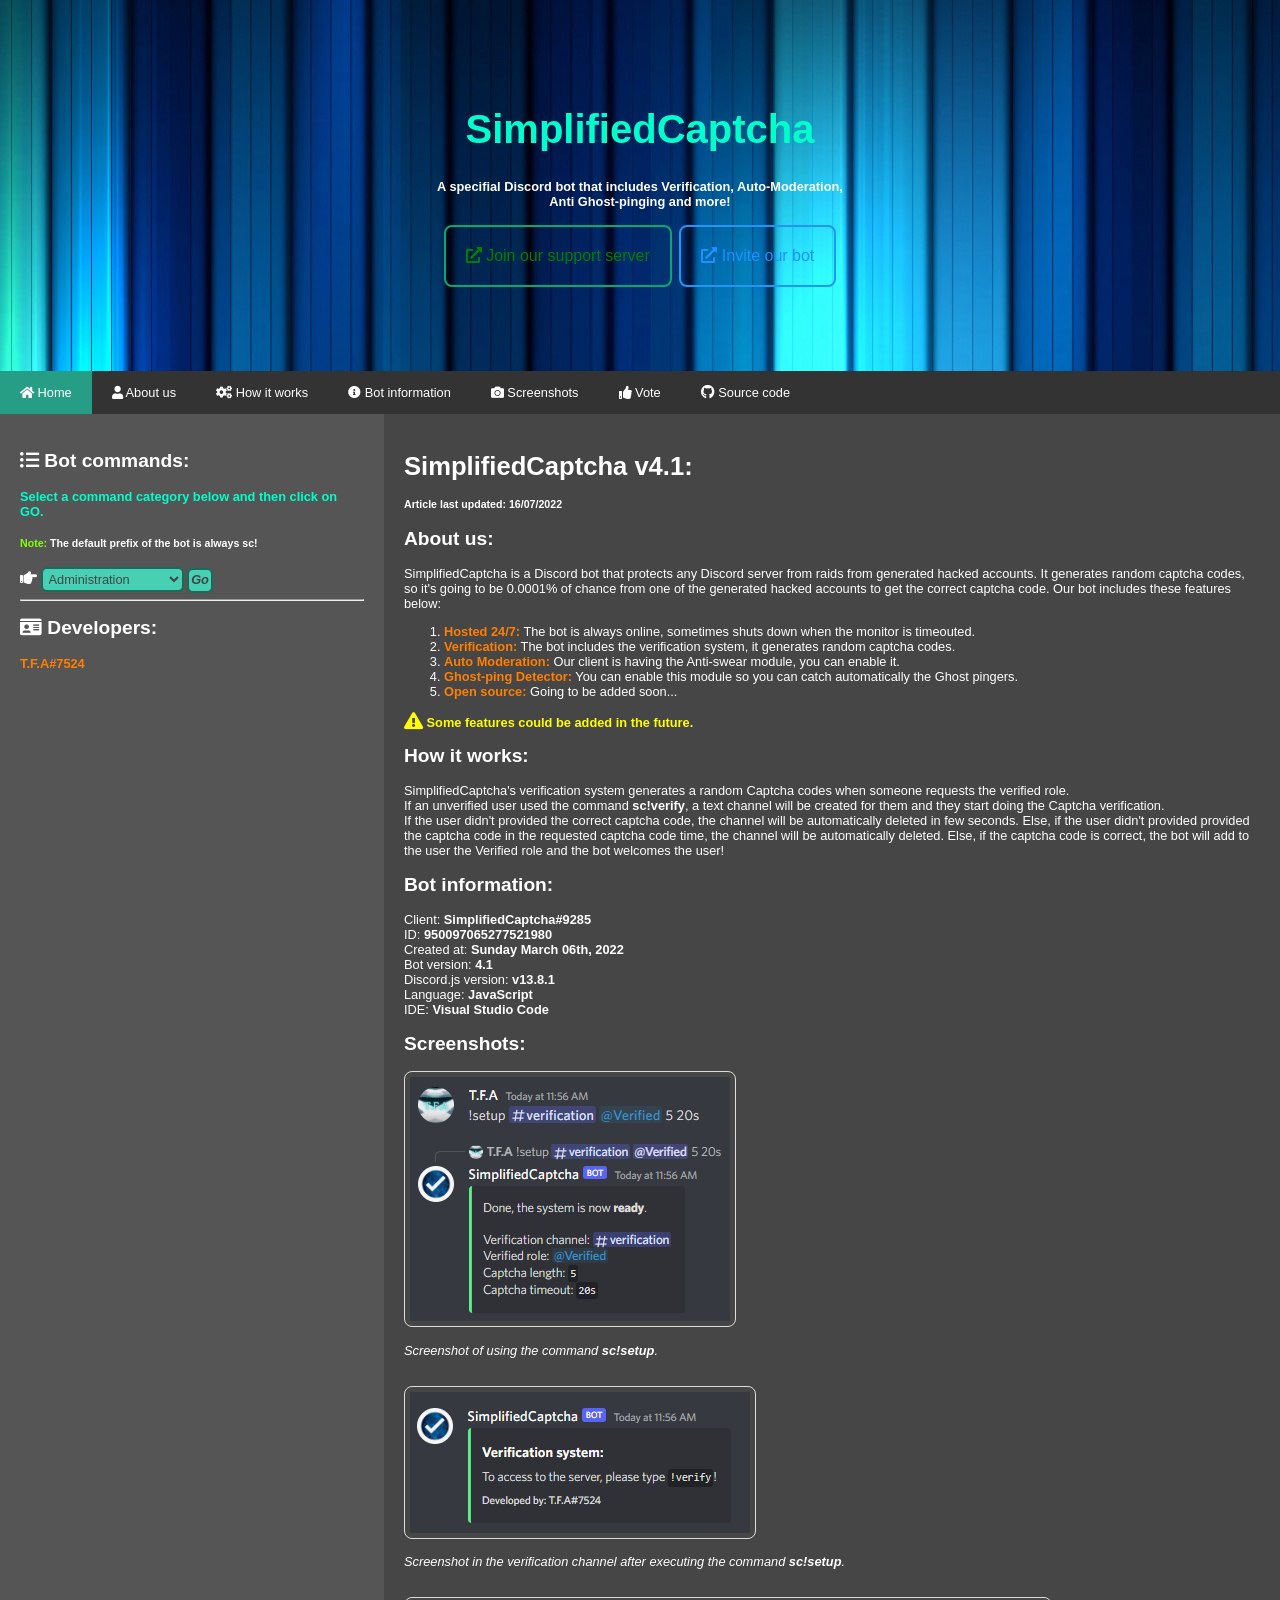
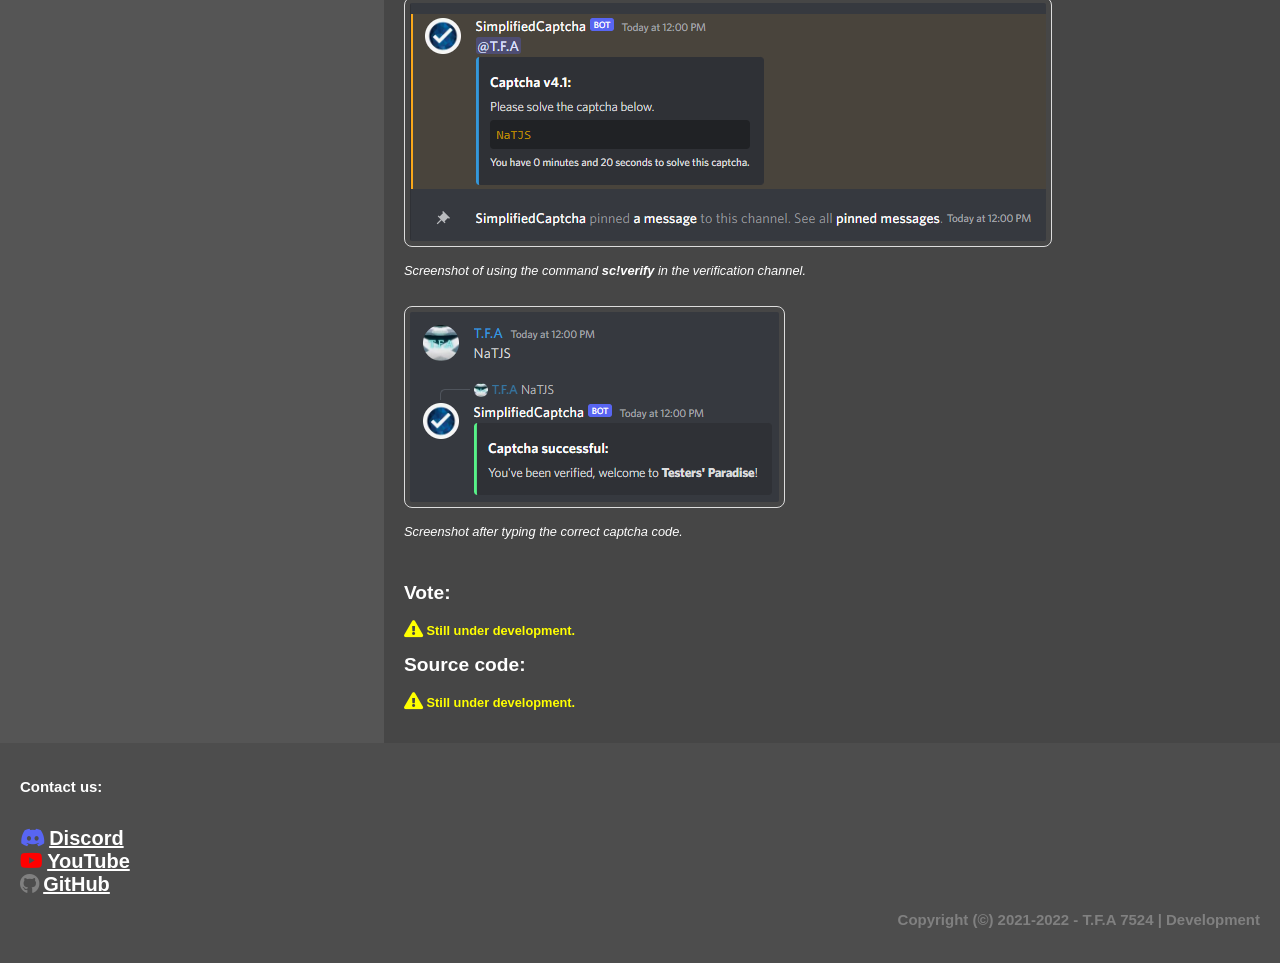
<file: index.html>
<!DOCTYPE html>
<html lang="en">

<head>
    <link rel="stylesheet" href="css/style.css">
    <script src="js/main.js"></script>

    <title>SimplifiedCaptcha | Home</title>
    <meta charset="UTF-8">
    <link rel="icon" href="images/favicon.png">
    <link rel="stylesheet" href="https://cdnjs.cloudflare.com/ajax/libs/font-awesome/4.7.0/css/font-awesome.min.css">
    <link rel="stylesheet" href="https://cdnjs.cloudflare.com/ajax/libs/font-awesome/5.15.3/css/all.min.css">

    <meta http-equiv="content-type" content="application/xhtml+xml; charset=UTF-8" />
    <meta name="author" content="SimplifiedCaptcha" />
    <meta name="image" content="images/pic/favicon.png">
    <meta name="theme-color" content="#0000FF">
    <meta name="keywords" content="A verification Discord bot." />
    <meta name="description"
        content="An open source Discord verification bot that avoids hacked & generated accounts from raiding servers." />
    <meta name="robots" content="index, follow, noarchive" />
    <meta name="googlebot" content="noarchive" />
</head>

<!-- Go to the top button only works in INDEX.HTML, not seperately -->
<style>
    #goToTopButton {
        display: none;
        position: fixed;
        bottom: 20px;
        right: 30px;
        z-index: 99;
        font-size: 18px;
        border: none;
        outline: none;
        color: white;
        cursor: pointer;
        padding: 15px;
        border-radius: 4px;
        animation: mymove 25s infinite;
        animation-duration: 25s;
    }

    @keyframes mymove {

        0% {
            background-color: red;
        }

        10% {
            background-color: yellow;
        }

        20% {
            background-color: orange;
        }

        30% {
            background-color: lime;
        }

        40% {
            background-color: green;
        }

        50% {
            background-color: cyan;
        }

        60% {
            background-color: blue;
        }

        70% {
            background-color: blueviolet;
        }

        80% {
            background-color: violet;
        }

        90% {
            background-color: darkred;
        }

        100% {
            background-color: red;
        }
    }
</style>

<body>

    <div class="header">
        <h1 class="important-color">SimplifiedCaptcha</h1>
        <p><b>A specifial Discord bot that includes Verification, Auto-Moderation,<br>
                Anti Ghost-pinging and more!</b></p>
        <a type="button" class="buttonStyle2" href="https://discord.gg/bGNRZcnwWy"><i
                class="fa fa-external-link-alt"></i> Join our support server</a>
        <a type="button" class="buttonStyle1"
            href="https://discord.com/oauth2/authorize?client_id=950097065277521980&scope=bot&permissions=268528696"><i
                class="fa fa-external-link-alt"></i> Invite
            our bot</a>
    </div>

    <div class="navbar">
        <a href="index.html" class="active"><i class="fa fa-home" title="Home"></i> Home</a>
        <a href="#about-us"><i class="fa fa-user" title="User"></i> About us</a>
        <a href="#how-it-works"><i class="fa fa-cogs" title="Engine"></i> How it works</a>
        <a href="#bot-information"><i class="fa fa-info-circle" title="Info"></i> Bot information</a>
        <a href="#screenshots"><i class="fa fa-camera" title="Camera"></i> Screenshots</a>
        <a href="#vote"><i class="fa fa-thumbs-up" title="Thumbs up"></i> Vote</a>
        <a href="#source-code"><i class="fab fa-github" style="font-size: 14px" title="GitHub"></i> Source code</a>
    </div>

    <div class="row">

        <div class="side">
            <h2><i class="fa fa-list-ul"></i> Bot commands:</h2>
            <h4 class="important-color">Select a command category below and then click on GO.</h4>
            <h5><a class="green"><strong>Note:</strong></a> The default prefix of the bot is always <b>sc!</b></h5>
            <i class="fa fa-hand-point-right" style="font-size: 17px; color: white"></i> <select id="select"
                class="selectMenu" placeholder="Click here">
                <option value="admin">Administration</option>
                <option value="swear">Anti-swear</option>
                <option value="general">General</option>
                <option value="ghost">Ghost-ping Detector</option>
                <option value="info">Information</option>
                <option value="verify">Verification System</option>
            </select> <button onclick="fetchCategoryButton();"
                class="selectMenuFetchButton">ㅤ<b><em>Go</em></b>ㅤ</button>

            <p id="admin-P" style="display:none; color: greenyellow"><b>sc!prefix</b></p>
            <p id="swear-P" style="display:none; color: greenyellow"><a class="red"><b><i
                            class="fa fa-exclamation-circle" style="font-size:17px;"></i> This module requires Premium
                        feature.</b></a><b><br>sc!anti-swear<br>sc!add-word<br>sc!del-word<br>sc!saved-words<br>sc!set-infractions</b>
            </p>
            <p id="general-P" style="display:none; color: greenyellow"><b>sc!ping<br>sc!verify</b></p>
            <p id="ghost-P" style="display:none; color: greenyellow"><b>sc!ghost-ping</b></p>
            <p id="info-P" style="display:none; color: greenyellow"><b>sc!cmds<br>sc!help</b></p>
            <p id="verify-P" style="display:none; color: greenyellow"><b>sc!setup<br>sc!disable</b></p>

            <hr />

            <h2><i class="fa fa-id-card"></i> Developers:</h2>
            <h4 class="gold">T.F.A#7524</h4>
        </div>

        <div class="main">
            <a name="about-us"></a>
            <h1>SimplifiedCaptcha v4.1:</h1>
            <h5>Article last updated: <b>16/07/2022</b></h5>

            <h2>About us:</h2>
            <p>SimplifiedCaptcha is a Discord bot that protects any Discord server from raids from generated hacked
                accounts. It generates random captcha codes,
                so it's going to be 0.0001% of chance from one of the generated hacked accounts to get the correct
                captcha code. Our bot includes these features below:
            </p>
            <ol>
                <a class="gold">
                    <li><span><b>Hosted 24/7:</b>
                </a> The bot is always online, sometimes shuts down when the monitor is timeouted.</span></li>
                <a class="gold">
                    <li><span><b>Verification:</b>
                </a> The bot includes the verification system, it generates random captcha codes.</span></li>
                <a class="gold">
                    <li><span><b>Auto Moderation:</b>
                </a> Our client is having the Anti-swear module, you can enable it.</span></li>
                <a class="gold">
                    <li><span><b>Ghost-ping Detector:</b>
                </a> You can enable this module so you can catch automatically the Ghost pingers.</span></li>
                <a class="gold">
                    <li><span><b>Open source:</b>
                </a> Going to be added soon...</span></li>
            </ol>

            <a class="yellow"><i class="fa fa-exclamation-triangle" style="font-size:17px;"></i> <b>Some features could
                    be added in the future.</b></a>

            <a name="how-it-works"></a>
            <h2>How it works:</h2>
            <p>
                SimplifiedCaptcha's verification system generates a random Captcha codes when someone requests the
                verified role.<br>
                If an unverified user used the command <b>sc!verify</b>, a text channel will be created for them and
                they start doing the Captcha verification.<br>
                If the user didn't provided the correct captcha code, the channel will be automatically deleted in few
                seconds. Else, if the user didn't provided
                provided the captcha code in the requested captcha code time, the channel will be automatically deleted.
                Else, if the captcha code is correct,
                the bot will add to the user the Verified role and the bot welcomes the user!
            </p>

            <a name="bot-information"></a>
            <h2>Bot information:</h2>
            <p>
                Client: <b>SimplifiedCaptcha#9285</b><br>
                ID: <b>950097065277521980</b><br>
                Created at: <b>Sunday March 06th, 2022</b><br>
                Bot version: <b>4.1</b><br>
                Discord.js version: <b>v13.8.1</b><br>
                Language: <b>JavaScript</b><br>
                IDE: <b>Visual Studio Code</b><br>
            </p>

            <a name="screenshots"></a>
            <h2>Screenshots:</h2>
            <img src="images/img1.png">
            <p><em>Screenshot of using the command <b>sc!setup</b>.</em></p>
            <br>
            <img src="images/img2.png">
            <p><em>Screenshot in the verification channel after executing the command <b>sc!setup</b>.</em></p>
            <br>
            <img src="images/img3.png">
            <p><em>Screenshot of using the command <b>sc!verify</b> in the verification channel.</em></p>
            <br>
            <img src="images/img4.png">
            <p><em>Screenshot after typing the correct captcha code.</em></p>
            <br>

            <a name="vote"></a>
            <h2>Vote:</h2>
            <p>
                <a class="yellow"><i class="fa fa-exclamation-triangle" style="font-size:17px;"></i> <b>Still under
                        development.</b></a>
            </p>

            <a name="source-code"></a>
            <h2>Source code:</h2>
            <p>
                <a class="yellow"><i class="fa fa-exclamation-triangle" style="font-size:17px;"></i> <b>Still under
                        development.</b></a>
            </p>
        </div>

    </div>

    <button onclick="functionGoToTopButton()" id="goToTopButton" title="Go to top of the page">Top</button>

    <script>
        var buttonTop = document.getElementById("goToTopButton");

        window.onscroll = function () { scrollFunction() };

        function scrollFunction() {
            if (document.body.scrollTop > 20 || document.documentElement.scrollTop > 20) {
                buttonTop.style.display = "block";
            } else {
                buttonTop.style.display = "none";
            }
        }

        function functionGoToTopButton() {
            document.body.scrollTop = 0;
            document.documentElement.scrollTop = 0;
        }
    </script>

    <div class="footer">
        <h3 align="left">
            <p><b>Contact us:</b></p> <br>
            <i class="fab fa-discord" style="font-size:20px; color: #5865F2"></i> <a
                style="font-size: 20px; color: white" href="https://dsc.gg/codingdevelopment">Discord</a> <br>
            <i class="fab fa-youtube" style="font-size:20px; color: red"></i> <a style="font-size: 20px; color: white"
                href="https://youtube.com/c/TFA7524">YouTube</a> <br>
            <i class="fab fa-github" style="font-size:20px; color: gray"></i> <a style="font-size: 20px; color: white"
                href="https://github.com/TFAGaming">GitHub</a>

            <h3 style="color: gray" align="right">Copyright (©) 2021-2022 - T.F.A 7524 | Development</h3>
        </h3>
    </div>

</body>

</html>
</file>
<file: css/style.css>
/* Main */
* {
    box-sizing: border-box;
}

body {
    margin: 0;
    font: 400 0.8em verdana, arial, sans-serif;
    background-color: rgb(85, 85, 85);
}

.header {
    padding: 80px;
    text-align: center;
    background-image: url(../images/background-img.jpg);
    color: white;
}

.header h1 {
    font-size: 40px;
}

::-webkit-scrollbar {
    width: 12px;
}

/* Texts */
h1,
h2,
h3,
h4,
h5,
h6,
p,
ol {
    color: white
}

/* Images */
img {
    border: 1px solid #ddd;
    border-radius: 8px;
    padding: 5px;
}

/* Back to Main */

::-webkit-scrollbar-track {
    background: #23272A;
}

::-webkit-scrollbar-thumb {
    background: #43916b;
}

::-webkit-scrollbar-thumb:hover {
    background: #00ffcc;
}

.center {
    display: block;
    margin-left: auto;
    margin-right: auto;
    width: 50%;
}

.left {
    display: block;
    margin-left: auto;
    margin-right: auto;
    width: 100%;
}

/* Colors texts */
.green {
    color: rgb(132, 255, 9)
}

.gold {
    color: #ff7f00
}

.yellow {
    color: yellow
}

.red {
    color: rgb(252, 110, 110)
}

.blue {
    color: cyan
}

.important-color {
    color: #00ffcc
}

/* Body */

.navbar {
    overflow: hidden;
    background-color: #333;
}

.navbar a {
    float: left;
    display: block;
    color: white;
    text-align: center;
    padding: 14px 20px;
    text-decoration: none;
}

.navbar a.right {
    float: right;
}

.navbar a.active {
    background-color: #269d85;
}

.navbar a:hover {
    background-color: #47d0b4;
    color: black;
}

.row {
    display: -ms-flexbox;
    /* IE10 */
    display: flex;
    -ms-flex-wrap: wrap;
    /* IE10 */
    flex-wrap: wrap;
}

.side {
    -ms-flex: 30%;
    flex: 30%;
    background-color: rgb(106, 104, 104)1;
    padding: 20px;
}

.main {
    -ms-flex: 70%;
    flex: 70%;
    background-color: rgb(70, 70, 70);
    ;
    padding: 20px;
}

.footer {
    padding: 20px;
    text-align: center;
    background: rgb(77, 77, 77);
}


@media screen and (max-width: 700px) {
    .row {
        flex-direction: column;
    }
}

@media screen and (max-width: 400px) {
    .navbar a {
        float: none;
        width: 100%;
    }
}

/* Buttons */
.buttonStyle1 {
    border: 2px solid;
    border-color: #2196F3;
    color: dodgerblue;
    padding: 20px;
    text-align: center;
    text-decoration: none;
    display: inline-block;
    font-size: 16px;
    margin: 4px 2px;
    border-radius: 8px;
}

.buttonStyle1:hover {
    background: #2196F3;
    color: white;
    transition: all 0.8s;
}


.buttonStyle2 {
    border: 2px solid;
    border-color: #04AA6D;
    color: green;
    padding: 20px;
    text-align: center;
    text-decoration: none;
    display: inline-block;
    font-size: 16px;
    margin: 4px 2px;
    border-radius: 8px;
}

.buttonStyle2:hover {
    background-color: #04AA6D;
    color: white;
    transition: all 0.8s;
}

/* Select menu */
.selectMenu {
    padding: 2px;
    font: 400 1em verdana, sans-serif;
    color: #444;
    background: #47d0b4;
    border: 2px solid #1b6b5b;
    border-radius: 6px;
}

.selectMenuFetchButton {
    padding: 2px;
    font: 400 1em verdana, sans-serif;
    color: #444;
    background: #47d0b4;
    border: 2px solid #1b6b5b;
    border-radius: 6px;
}
</file>
